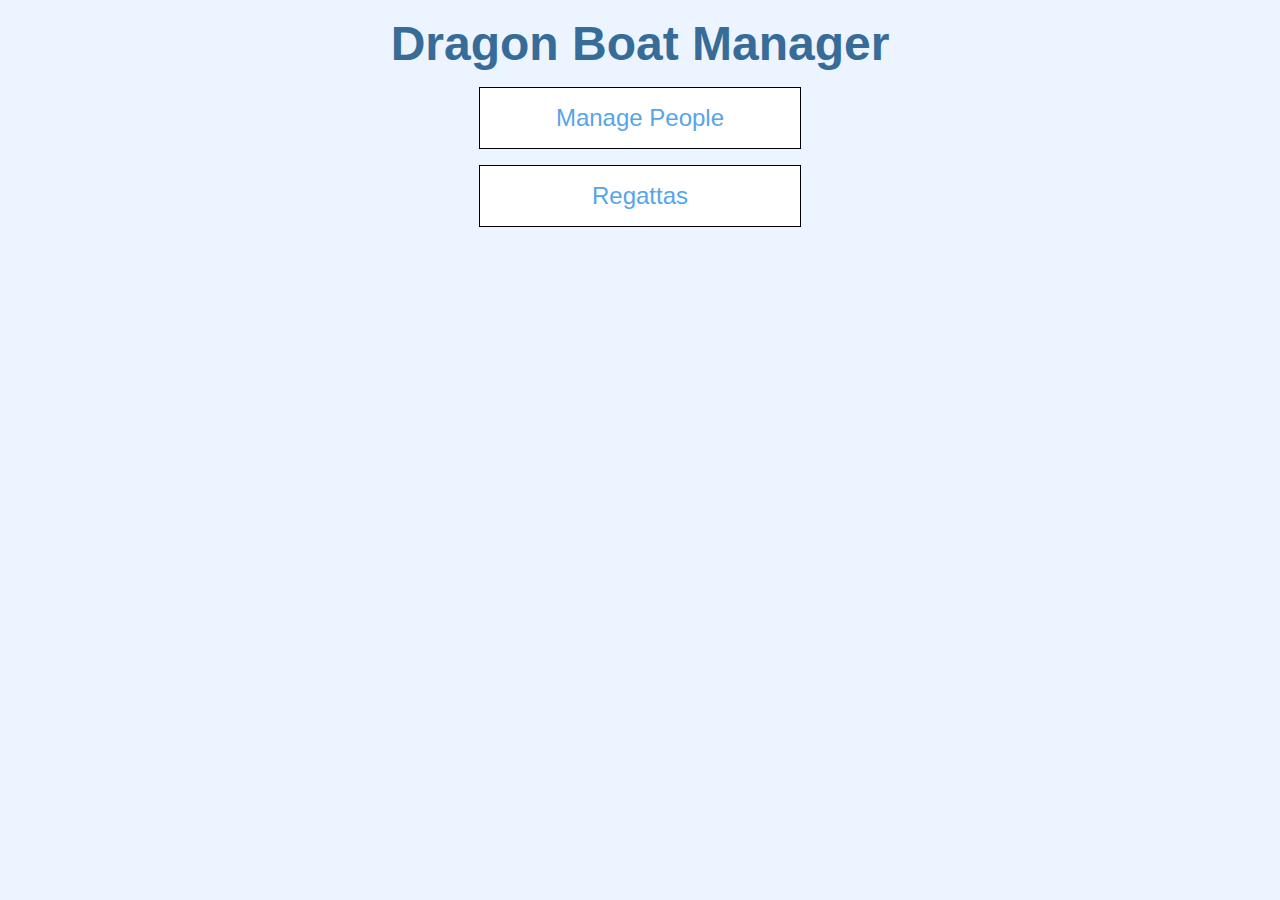
<file: index.html>
<!DOCTYPE html>
<html lang="en">
<head>
    <meta charset="UTF-8">
    <meta name="viewport" content="width=device-width, initial-scale=1.0">
    <title>Dragon Boat Manager</title>
    <link rel="stylesheet" href="main.css"></link>
</head>
<body>
    <div class="container">
        <div class="flex-center flex-column">
            <h1>Dragon Boat Manager</h1>
            <a class="btn" href="/DragonBoatManager/people.html">Manage People</a>
            <a class="btn" href="/DragonBoatManager/regattas.html">Regattas</a>
        </div>
    </div>
</body>
</html>
</file>
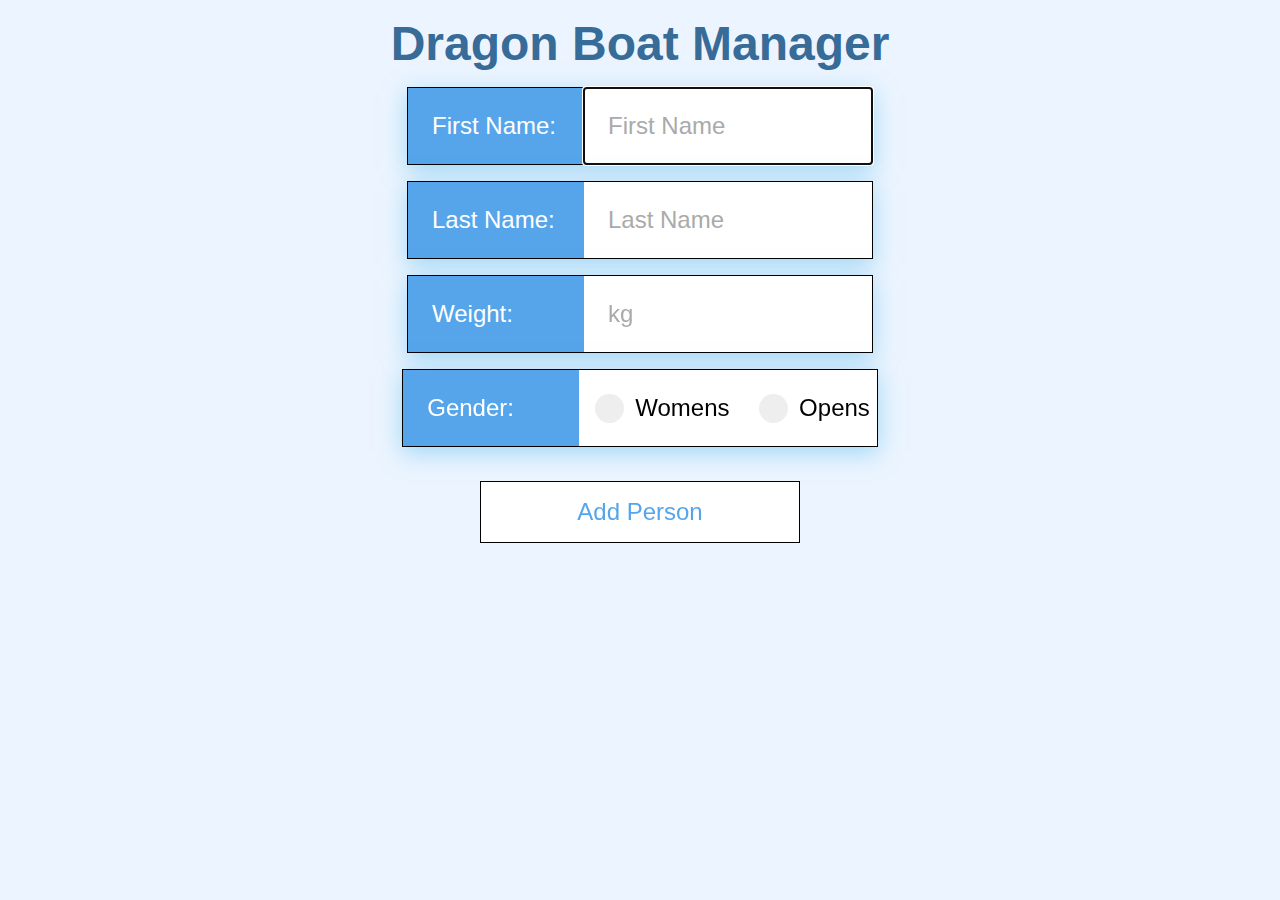
<file: addPeople.html>
<!DOCTYPE html>
<html lang="en">
<head>
    <meta charset="UTF-8">
    <meta name="viewport" content="width=device-width, initial-scale=1.0">
    <title>Dragon Boat Manager</title>
    <link rel="stylesheet" href="main.css"></link>
    <link rel="stylesheet" href="addPeople.css"></link>
</head>
<body>
    <div class="container">
        <div class="flex-center flex-column">
            <h1>Dragon Boat Manager</h1>
            <div class="input-container">
                <label class="input-question">First Name:</label>
                <input
                type="text"
                class="input-text"
                id="firstName"
                placeholder="First Name"
                autofocus
                />
            </div>
            <div class="input-container">
                <label class="input-question">Last Name:</label>
                <input
                type="text"
                class="input-text"
                id="lastName"
                placeholder="Last Name"
                />
            </div>
            <div class="input-container">
                <label class="input-question">Weight:</label>
                <input
                type="text"
                class="input-text"
                id="weight"
                placeholder="kg"
                />
            </div>
            <div class="input-container">
                <label class="input-question">Gender:</label>
                <div class="input-text">
                <label class="input-question-gender">Womens
                    <input type="radio" name="radio" id="womensRadio">
                    <span class="checkmark" ></span>
                </label>
                <label class="input-question-gender">Opens
                    <input type="radio" name="radio" id="opensRadio">
                    <span class="checkmark" ></span>
                </label>
                </div>
            </div>
            <br>
            <button
                type="submit"
                class="btn"
                id="addPersonBtn"
                onclick="addPersonBtn(event)"
                disabled
            >Add Person
            </button>
        </div>
    </div>
    <script src="addPeople.js"></script>
    <script src="people.js"></script>
</body>
</html>
</file>
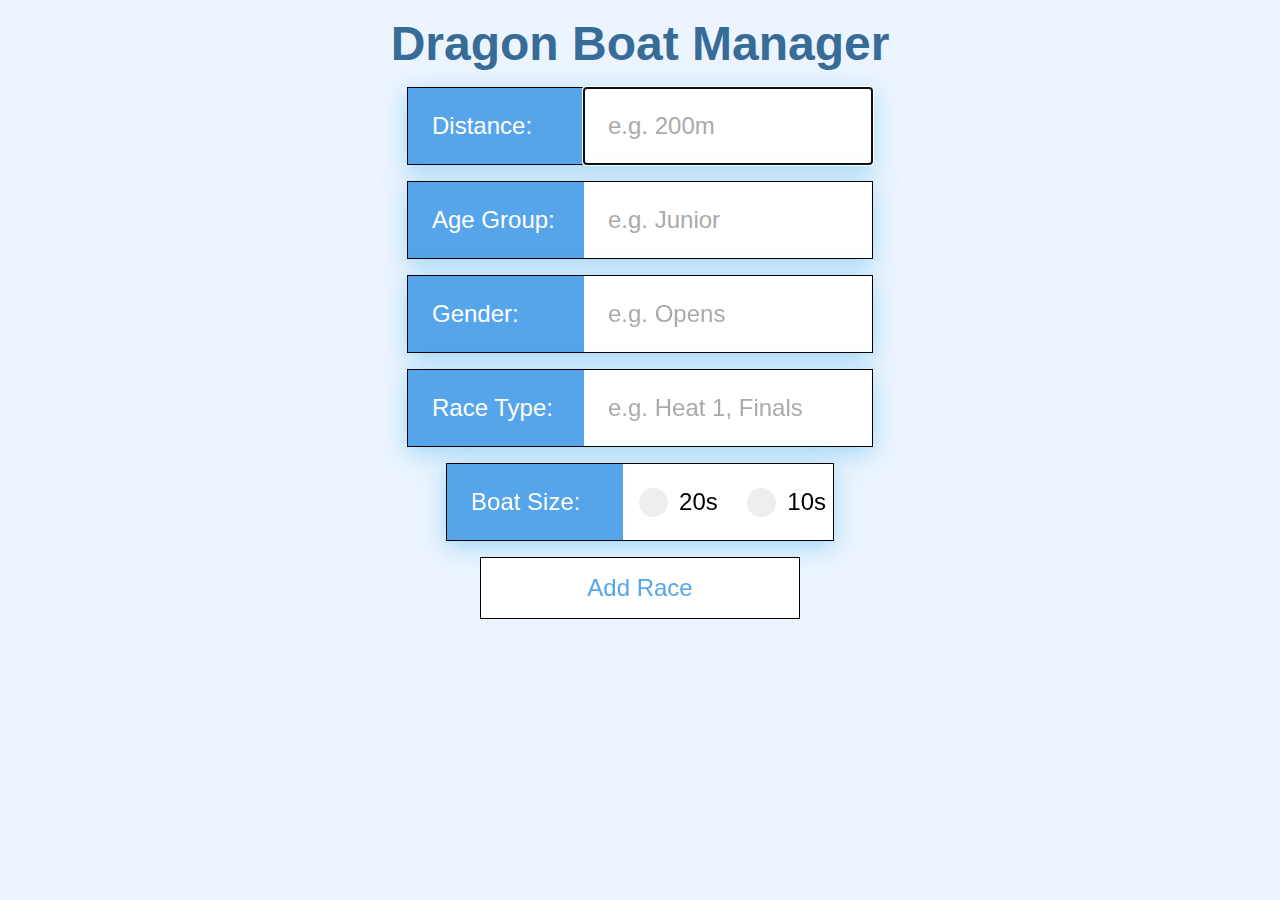
<file: addRace.html>
<!DOCTYPE html>
<html lang="en">
<head>
    <meta charset="UTF-8">
    <meta name="viewport" content="width=device-width, initial-scale=1.0">
    <title>Dragon Boat Manager</title>
    <link rel="stylesheet" href="main.css"></link>
    <link rel="stylesheet" href="addPeople.css"></link>
</head>
<body>
    <div class="container">
        <div class="flex-center flex-column">
            <h1>Dragon Boat Manager</h1>
            <div class="input-container">
                <label class="input-question">Distance:</label>
                <form>
                    <input
                    type="text"
                    class="input-text"
                    id="distance"
                    placeholder="e.g. 200m"
                    autofocus
                    />
                </form>
            </div>
            <div class="input-container">
                <label class="input-question">Age Group:</label>
                <form>
                    <input
                    type="text"
                    class="input-text"
                    id="age"
                    placeholder="e.g. Junior"
                    />
                </form>
            </div>
            <div class="input-container">
                <label class="input-question">Gender:</label>
                <form>
                    <input
                    type="text"
                    class="input-text"
                    id="gender"
                    placeholder="e.g. Opens"
                    />
                </form>
            </div>
            <div class="input-container">
                <label class="input-question">Race Type:</label>
                <form>
                    <input
                    type="text"
                    class="input-text"
                    id="raceType"
                    placeholder="e.g. Heat 1, Finals"
                    />
                </form>
            </div>
            <div class="input-container">
                <label class="input-question">Boat Size:</label>
                <div class="input-text">
                <label class="input-question-gender">20s
                    <input type="radio" name="radio" id="20sRadio">
                    <span class="checkmark"></span>
                </label>
                <label class="input-question-gender">10s
                    <input type="radio" name="radio" id="10sRadio">
                    <span class="checkmark"></span>
                </label>
                </div>
            </div>
            <button
                type="submit"
                class="btn"
                id="addRaceBtn"
                onclick="addRaceBtn(event)"
            >Add Race
            </button>
        </div>
    </div>
    <script src="races.js"></script>
</body>
</html>
</file>
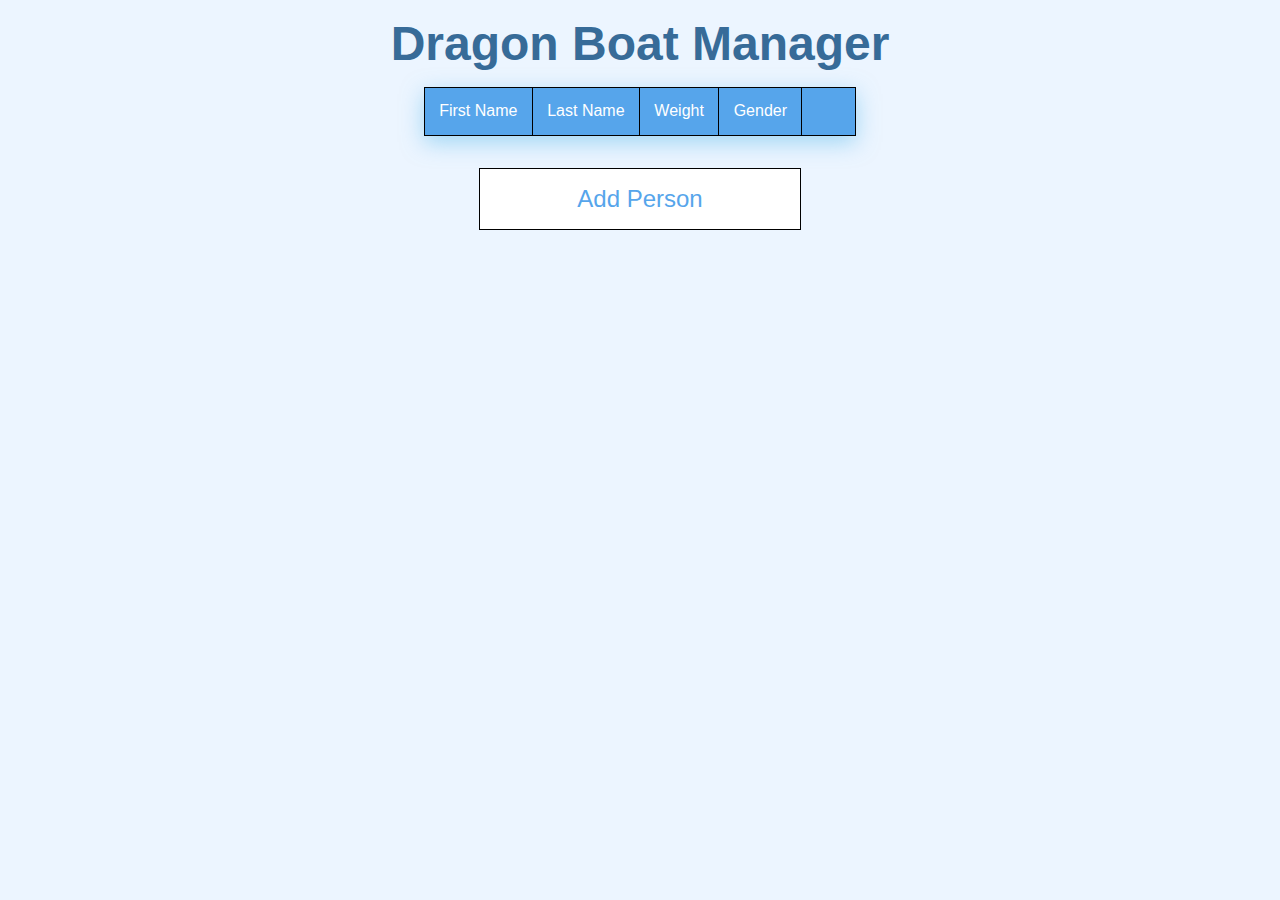
<file: people.html>
<!DOCTYPE html>
<html lang="en">
<head>
    <meta charset="UTF-8">
    <meta name="viewport" content="width=device-width, initial-scale=1.0">
    <title>Dragon Boat Manager</title>
    <link rel="stylesheet" href="main.css"></link>
    <link rel="stylesheet" href="addPeople.css"></link>
</head>
<body onload="onLoadFunction()">
    <div class="container">
        <div class="flex-center flex-column">
            <h1>Dragon Boat Manager</h1>
            <table id="peopleTable">
                <tr>
                    <th>First Name</th>
                    <th>Last Name</th>
                    <th>Weight</th>
                    <th>Gender</th>
                    <th></th>
                </tr>
            </table>
            <a href="/DragonBoatManager/addPeople.html" class="btn">Add Person</a>
        </div>
    </div>
    <script src="people.js"></script>
</body>
</html>
</file>
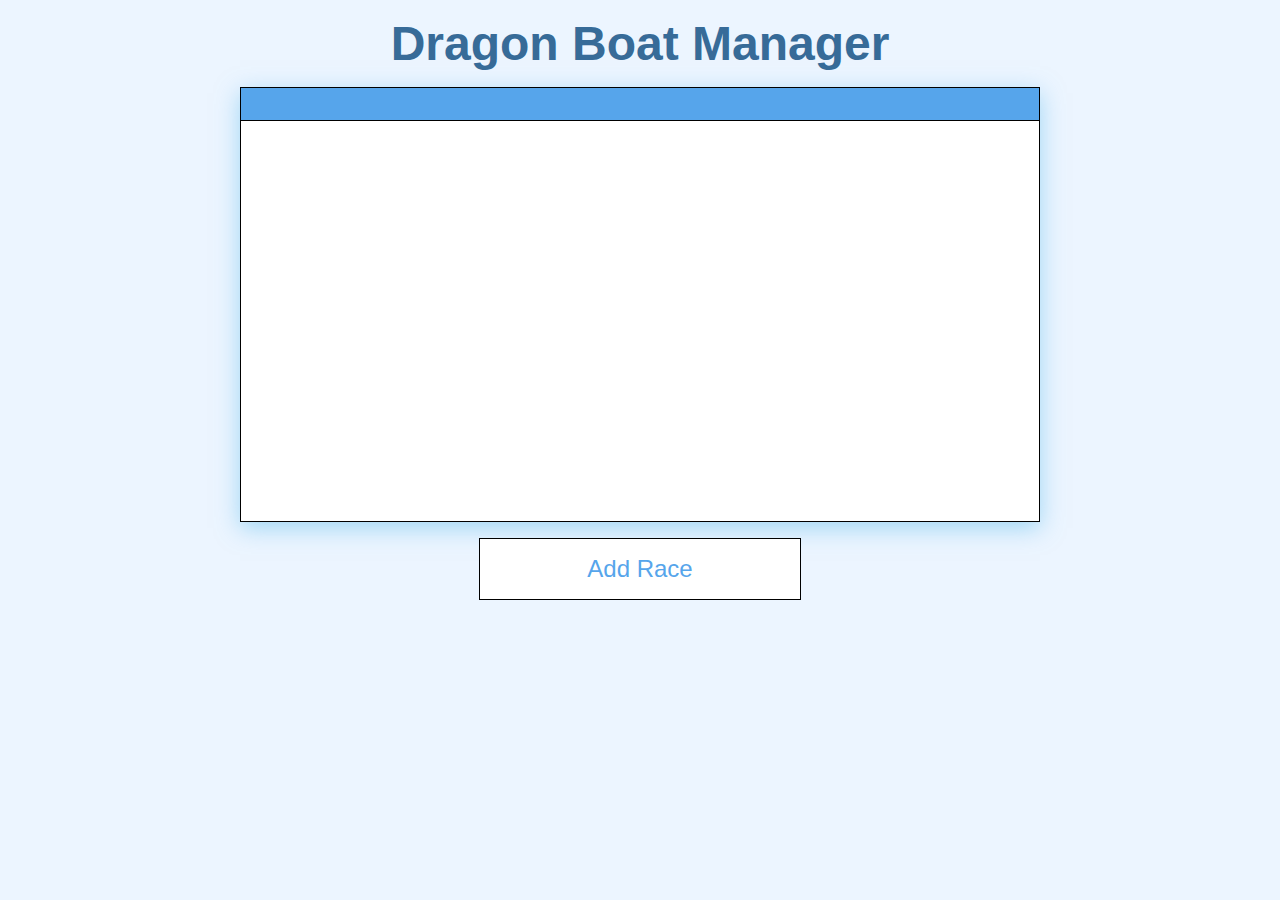
<file: races.html>
<!DOCTYPE html>
<html lang="en">
<head>
    <meta charset="UTF-8">
    <meta name="viewport" content="width=device-width, initial-scale=1.0">
    <title>Dragon Boat Manager</title>
    <link rel="stylesheet" href="main.css"></link>
    <link rel="stylesheet" href="regattas.css"></link>
</head>
<body onload="onLoadFunction()">
    <div class="container">
        <div class="flex-center flex-column">
            <h1>Dragon Boat Manager</h1>
            <div class="box-container">
                <div class="box-title">
                    <p id="racesTitle"></p>
                </div>
                <div class="box-box" id="raceList"></div>
            </div> 
            <a href="/DragonBoatManager/addRace.html" class="btn">Add Race</a>
        </div>
    </div>
    <script src="races.js"></script>
</body>
</html>
</file>
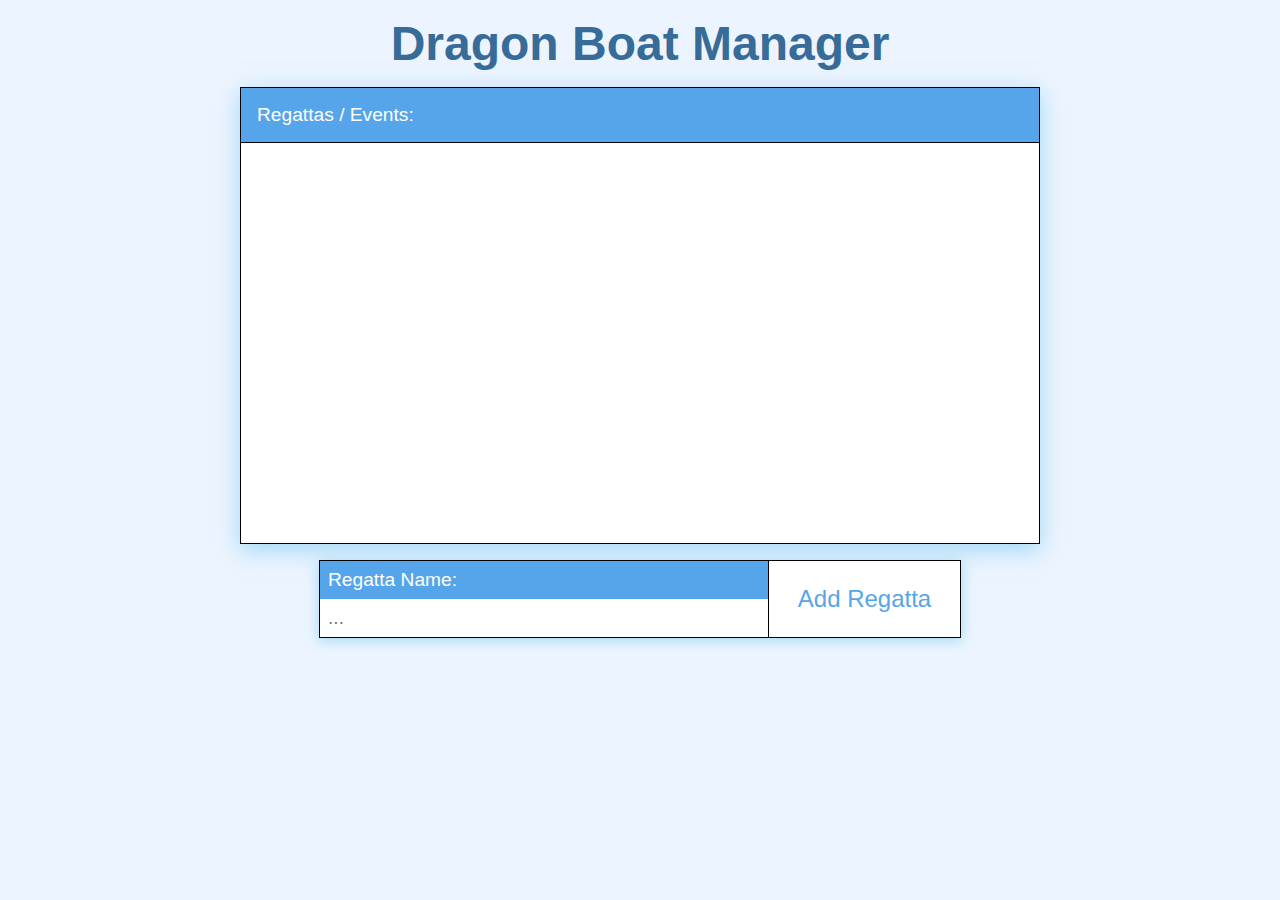
<file: regattas.html>
<!DOCTYPE html>
<html lang="en">
<head>
    <meta charset="UTF-8">
    <meta name="viewport" content="width=device-width, initial-scale=1.0">
    <title>Dragon Boat Manager</title>
    <link rel="stylesheet" href="main.css"></link>
    <link rel="stylesheet" href="regattas.css"></link>
</head>
<body onload="onLoadFunction()">
    <div class="container">
        <div class="flex-center flex-column">
            <h1>Dragon Boat Manager</h1>
            <div class="box-container">
                <div class="box-title">
                    <p>Regattas / Events:</p>
                </div>
                <div class="box-box" id="regattaList"></div>
            </div>
            <div class="add-regatta-container">
                <div class="add-regatta-text">
                    <p class="question-regatta">Regatta Name:</p>
                    <input
                    type="text"
                    class="regatta-input"
                    name="regattaName"
                    id="regattaName"
                    placeholder="..."
                    />
                </div>
                <button
                    type="submit"
                    class="regatta-btn"
                    id="regatta-btn"
                    onclick="addRegattaBtn(event)"
                    disabled
                >Add Regatta
                </button>
            </div>
        </div>
    </div>
    <script src="addRegatta.js"></script>
</body>
</html>
</file>
<file: main.css>
:root {
    background-color: #ecf5ff;
}

* {
    font-family: Arial, Helvetica, sans-serif;
    margin: 0;
    padding: 0;
}

h1 {
    font-size: 3rem;
    color: #376b98;
    margin-bottom: 1rem;
}

h1 > span {
    font-size: 2.4rem;
    font-weight: 500;
}

h2 {
    font-size: 4.2rem;
    font-weight: 700;
}

h3 {
    font-size: 2.8rem;
    font-weight: 500;
}

a {
    text-decoration: none;
    color: black;
}

.container {
    display: flex;
    justify-content: center;
    align-items: center;
    max-width: 80rem;
    margin: 0 auto;
    padding: 1rem;
    overflow: auto;
    white-space: nowrap;
}

.container > * {
    width: 100%;
}

.flex-row {
    display: flex;
    flex-direction: row;
    gap: 1rem;
}

.flex-column {
    display: flex;
    flex-direction: column;
}

.flex-center {
    justify-content: center;
    align-items: center;
}

.justify-center {
    justify-content: center;
}

.text-center {
    text-align: center;
}

.hidden {
    display: none;
}

.btn {
    font-size: 1.5rem;
    padding: 1rem 0;
    width: 20rem;
    text-align: center;
    margin-bottom: 1rem;
    border: 0.1rem solid black;
    color: #56a5eb;
    background-color: white;
}
  
.btn:hover {
    cursor: pointer;
    box-shadow: 0 0.4rem 1.4rem 0 rgba(86, 185, 235, 0.5);
    transform: translateY(-0.1rem); 
    transition: transform 150ms;
    transition: box-shadow 150ms;
}
  
.btn[disabled]:hover {
    cursor: not-allowed;
    box-shadow: none;
    transform: none;
}

@media only screen and (max-width:900px) {
    h1 {
        font-size: 5.3vw;
    }
}
</file>
<file: addPeople.css>
table, th, td {
    border: 0.1rem solid black;
    border-collapse: collapse;
    padding: 0.9rem;
    background-color: white;
    margin-bottom: 2rem;
    font-size: 1rem;
    min-width: 1.5rem;
    align-items: center;
}

table {
    box-shadow: 0 0.4rem 1.4rem 0 rgba(86, 185, 235, 0.5);
}

th {
    background-color: #56a5eb;  
    color: white;
    font-weight: normal;
}

table td + td + td + td + td {
    text-align: center;
}

.input-container {
    display: flex;
    align-items: center;
    margin-bottom: 1rem;
    font-size: 1.5rem;
    box-shadow: 0 0.4rem 1.4rem 0 rgba(86, 185, 235, 0.5);
    background-color: white;
    border: 0.1rem solid black;
}

label[class="input-question"] {
    padding: 1.5rem;
    width: 8rem;
    background-color: #56a5eb;
    color: white;  
}

input[type="text"] {
    padding: 1.5rem;
    border: none;
    font-size: 1.5rem;
    width: 15rem;
}

input::placeholder {
    color: #aaa;
}

input[type="radio"] {
    position: absolute;
    opacity: 0;
    cursor: pointer;
    height: 0;
    width: 0;
}

.input-question-gender {
    display: inline-block;
    position: relative;
    padding-left: 3.5rem;
    padding-right: 0.4335rem;
    cursor: pointer;
    font-size: 1.5rem;
    -webkit-user-select: none;
    -moz-user-select: none;
    -ms-user-select: none;
    user-select: none;
}

.checkmark {
    position: absolute;
    top: 0;
    left: 1rem;
    height: 1.8rem;
    width: 1.8rem;
    background-color: #eee;
    border-radius: 50%;
}
  
.input-question-gender:hover input ~ .checkmark {
    background-color: #ccc;
}
  
.input-question-gender input:checked ~ .checkmark {
    background-color: #56a5eb;
}
  
.checkmark:after {
    content: "";
    position: absolute;
    display: none;
}
  
.input-question-gender input:checked ~ .checkmark:after {
    display: block;
}
  
.input-question-gender .checkmark:after {
    top: 0.6rem;
    left: 0.6rem;
    width: 0.6rem;
    height: 0.6rem;
    border-radius: 50%;
    background: white;
}

.deleteGuyBtn {
    font-size: 1.3rem;
    font-weight: bold;
    color: red;
    cursor: pointer;
}

.deleteGuyBtn:hover {
    box-shadow: 0 0.5rem 1rem 0 rgba(86, 185, 235, 0.5);
    transition: box-shadow 100ms;
}

@media only screen and (max-width:600px) {
    table, th, td {
        font-size: 3vw;
        min-width: 3vw;
        padding: 3vw;
    }
    .deleteGuyBtn {
        font-size: 3vw;
    }
    label[class="input-question"] {
        font-size: 1rem;
        padding: 1.25rem;
    }
    input[type="text"] {
        font-size: 1rem;
        padding: 1.25rem;
        width:30vw;
    }
    .input-container {
        width: 80vw;
    }
    .input-question-gender {
        font-size: 1rem;
        padding-left: 3rem;
    }
    .checkmark {
        top: -0.5rem;
    }
}
</file>
<file: regattas.css>
.box-container {
    margin-bottom: 1rem;
    margin-left: auto; 
    margin-right: auto;
    width: 80vw;
    max-width: 50rem;
    box-shadow: 0 0.4rem 1.4rem 0 rgba(86, 185, 235, 0.5);
}

.box-title {
    background-color: #56a5eb;
    border-left: 0.1rem solid black;
    border-right: 0.1rem solid black;
    border-top: 0.1rem solid black;
    padding: 1rem;
    color: white;
    font-size: 1.2rem;
}

.box-box {
    height: 25rem;
    background-color: white;
    overflow: auto;
    border: 0.1rem solid black;
}

.regatta-btn {
    font-size: 1.5rem;
    width: 12rem;
    text-align: center;
    color: #56a5eb;
    background-color: white;
    border: none;
    border-left: 0.1rem solid black;
}

.regatta-btn:hover {
    box-shadow: 0.4rem 0.4rem 1rem 0 rgba(86, 185, 235, 0.5);
    transition: box-shadow 150ms;
    cursor: pointer;
}

.regatta-btn[disabled]:hover {
    cursor: not-allowed;
    box-shadow: none;
    transform: none;
}

.add-regatta-container {
    display: flex;
    flex-direction: row;
    border: 0.1rem solid black;
    box-shadow: 0 0.2rem 0.8rem 0 rgba(86, 185, 235, 0.5);
}

.add-regatta-text {
    display: flex;
    flex-direction: column;
    width: 35vw;
}

.question-regatta {
    background-color: #56a5eb;
    color: white;
    padding: 0.5rem;
    font-size: 1.2rem;
}

.regatta-input {
    padding: 0.5rem;
    border: none;
    font-size: 1.2rem;
    box-sizing: border-box;
}

.delete-button {
    background-color: white;
    color: red;
    border:none;
    border-left: 0.1rem solid black;
    border-bottom: 0.1rem solid black;
    cursor: pointer;
    width: 3.5rem;
    font-size: 2rem;
    height: 100%;
}

.delete-button:hover {
    box-shadow: 0 0.2rem 1rem 0 rgba(86, 185, 235, 0.5);
}

.box-box-box {
    display: flex;
    padding: 1rem;
    font-size: 1.2rem;  
    border-bottom: 0.1rem solid black;
    cursor: pointer;
    flex: 1;
}

.listItemHolder {
    display: flex;
    height: 3.5rem;
}

@media only screen and (max-width:550px) {
    .box-box-box {
        font-size: 3.25vw;
        padding: 2.8vw;
    }
    .listItemHolder {
        display: flex;
        height: 10vw;
    }
    .delete-button {
        width: 10vw;
        font-size: 6vw;
    }
    .regatta-btn {
        width: 40vw;
    }
}
</file>
